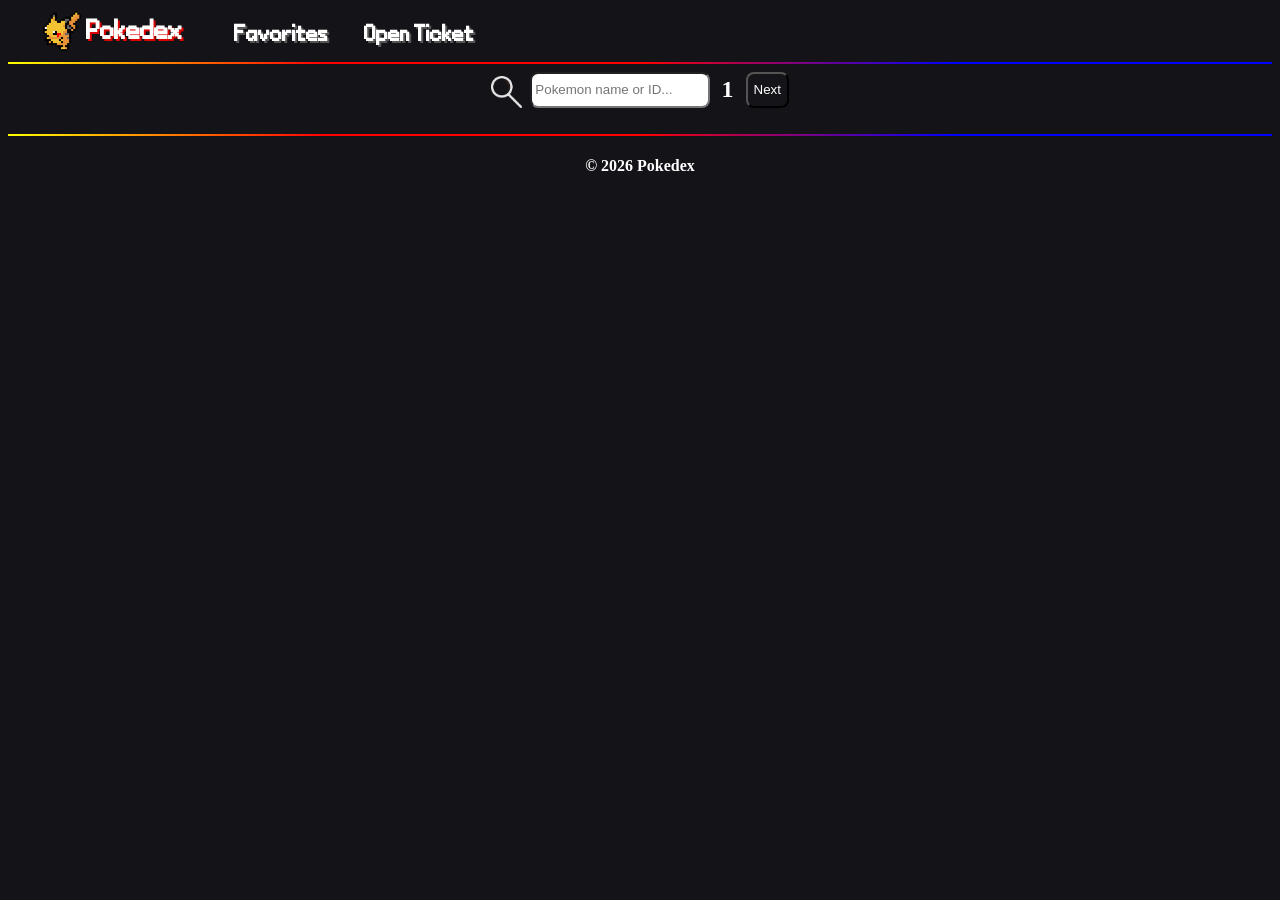
<file: index.html>
<!DOCTYPE html>
<html lang="en">
<head>
    <meta charset="UTF-8">
    <meta name="viewport" content="width=device-width, initial-scale=1.0">
    <link rel="icon" href="public/favicon.png" />
    <link rel="stylesheet" href="./styles/global.css" />
    <link rel="stylesheet" href="./styles/index.css" />
    <title>Pokedex</title>
</head>
<body>
    <header>
        <table>
            <tr class="header-tabs">
                <td>
                    <a href="index.html">
                        <div class="header-icon">
                            <img src="public/favicon.png" alt="Logo">
                            <h2>Pokedex</h2>
                        </div>
                    </a>
                </td>
                <td>
                    <a href="favorites.html">
                        <h3>Favorites</h3>
                    </a>
                </td>
                <td>
                    <a href="form.html">
                        <h3>Open Ticket</h3>
                    </a>
                </td>
            </tr>
        </table>

        <hr class="divisor-gradient">
    </header>

    <div id="pokemon-search-bar">
        <img id="search-icon" src="public/search.png">
        <input id="pokemon-search-textbar" placeholder="Pokemon name or ID..."></input>
        <button onclick="prevPage()" type="button" id="prev-page">Previous</button>
        <h2 id="page-count">1</h2>
        <button onclick="nextPage()" type="button" id="next-page">Next</button>
    </div>
    <br style="clear:both">
    
    <img src="./public/throbber.png" id="first-load">
    <section id="pokemon-card-container">
    </section>

    <footer>
        <hr class="divisor-gradient">
        <h4 style="text-align: center;">© 2026 Pokedex</h4>
    </footer>

    <script src="./scripts/pokemon.js"></script>
    <script src="./scripts/index.js"></script>
</body>
</html>
</file>
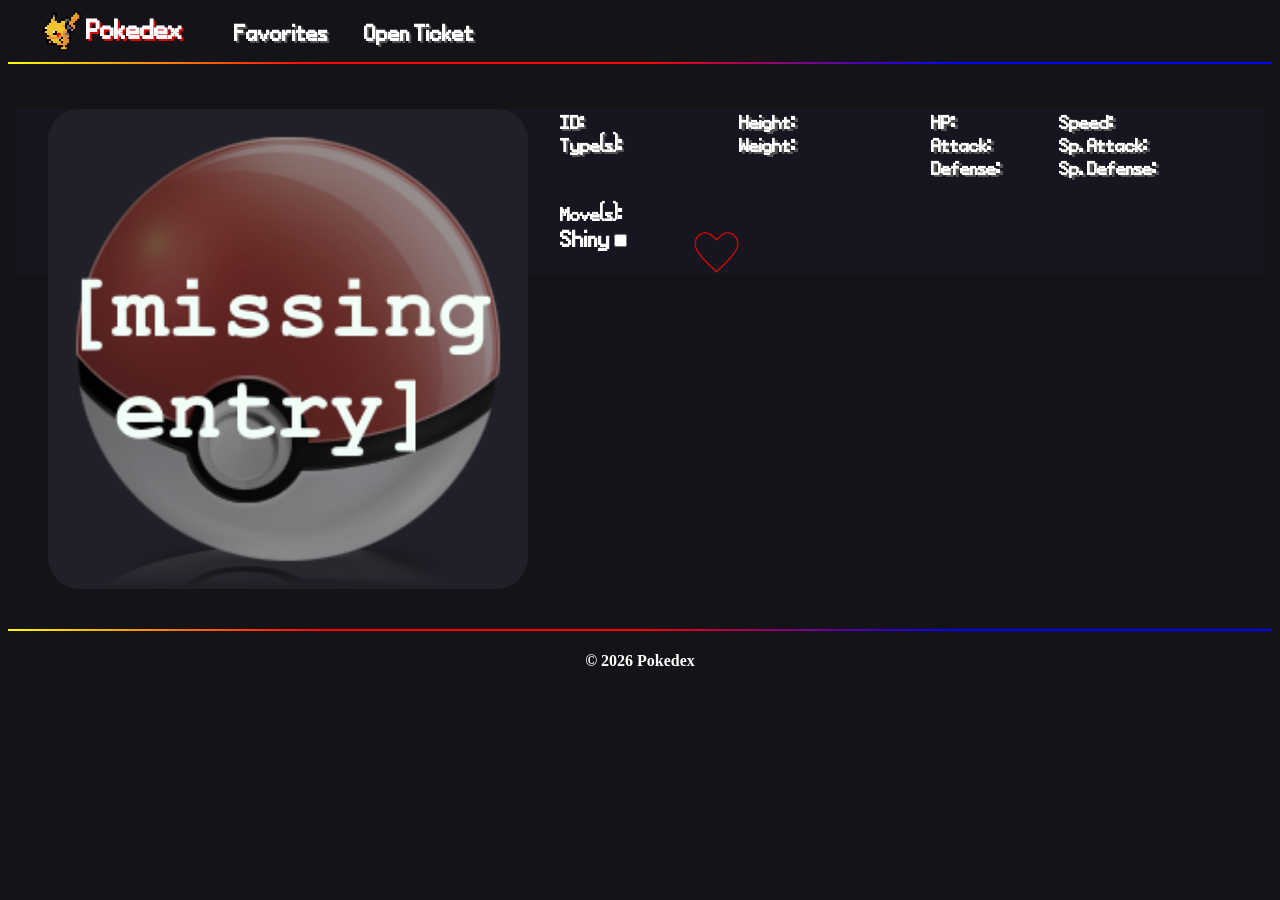
<file: about.html>
<!DOCTYPE html>
<html lang="en">
<head>
    <meta charset="UTF-8">
    <meta name="viewport" content="width=device-width, initial-scale=1.0">
    <link rel="icon" href="public/favicon.png" />
    <link rel="stylesheet" href="./styles/global.css" />
    <link rel="stylesheet" href="./styles/about.css" />
    <title>Pokedex</title>
</head>
<body>
    <header>
        <table>
            <tr class="header-tabs">
                <td>
                    <a href="index.html">
                        <div class="header-icon">
                            <img src="public/favicon.png" alt="Logo">
                            <h2>Pokedex</h2>
                        </div>
                    </a>
                </td>
                <td>
                    <a href="favorites.html">
                        <h3>Favorites</h3>
                    </a>
                </td>
                <td>
                    <a href="form.html">
                        <h3>Open Ticket</h3>
                    </a>
                </td>
            </tr>
        </table>

        <hr class="divisor-gradient">
    </header>

    <section id="pokemon-details-container">
        <img id="pokemon-sprite" src="./public/missing-entry.png">
        <h1 id="pokemon-name"></h1>
        <div id="info-grid">
            <p>ID: <span id="pokemon-id"></span><br>Type(s): <span id="pokemon-types"></span></p>
            <p>Height: <span id="pokemon-height"></span><br>Weight: <span id="pokemon-weight"></span></p>
            <p>HP: <span id="pokemon-hp"></span><br>Attack: <span id="pokemon-att"></span><br>Defense: <span id="pokemon-def"></span><br></p>
            <p>Speed: <span id="pokemon-speed"></span><br>Sp. Attack: <span id="pokemon-sp-att"></span><br>Sp. Defense: <span id="pokemon-sp-def"></span><br></p>
        </div>
        <br>
        <p id="pokemon-movelist">Move(s): <span id="pokemon-moves"></span></p>
        <div style="display: flex; align-content: left; gap: 2rem;">
            <label><h3 style="margin:0">Shiny<input type="checkbox" id="shinySwitch" name="shinySwitch" value="Shiny"></h3></label>
            <div class="fav-button" id="favorite-button"></div>
        </div>
    </section>
    <br style="clear:both">
    <footer>
        <hr class="divisor-gradient">
        <h4 style="text-align: center;">© 2026 Pokedex</h4>
    </footer>

    <script src="./scripts/pokemon.js"></script>
    <script src="./scripts/about.js"></script>
</body>
</html>
</file>
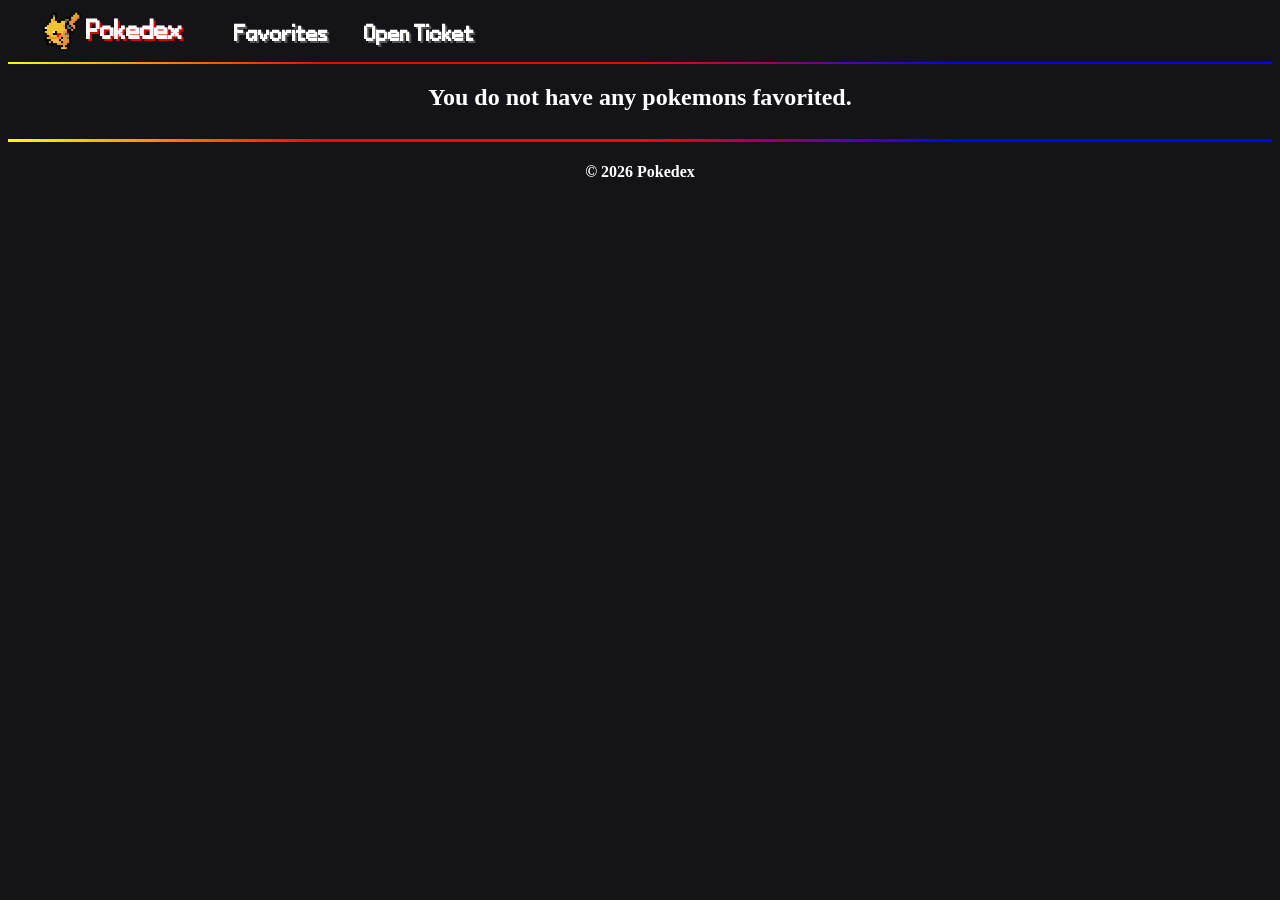
<file: favorites.html>
<!DOCTYPE html>
<html lang="en">
<head>
    <meta charset="UTF-8">
    <meta name="viewport" content="width=device-width, initial-scale=1.0">
    <link rel="icon" href="public/favicon.png" />
    <link rel="stylesheet" href="./styles/global.css" />
    <title>Pokedex</title>
</head>
<body>
    <header>
        <table>
            <tr class="header-tabs">
                <td>
                    <a href="index.html">
                        <div class="header-icon">
                            <img src="public/favicon.png" alt="Logo">
                            <h2>Pokedex</h2>
                        </div>
                    </a>
                </td>
                <td>
                    <a href="favorites.html">
                        <h3>Favorites</h3>
                    </a>
                </td>
                <td>
                    <a href="form.html">
                        <h3>Open Ticket</h3>
                    </a>
                </td>
            </tr>
        </table>

        <hr class="divisor-gradient">
    </header>

    
    <img src="./public/throbber.png" id="first-load">
    <section id="pokemon-card-container">
    </section>

    <footer>
        <hr class="divisor-gradient">
        <h4 style="text-align: center;">© 2026 Pokedex</h4>
    </footer>

    <script src="./scripts/pokemon.js"></script>
    <script src="./scripts/favorites.js"></script>
</body>
</html>
</file>
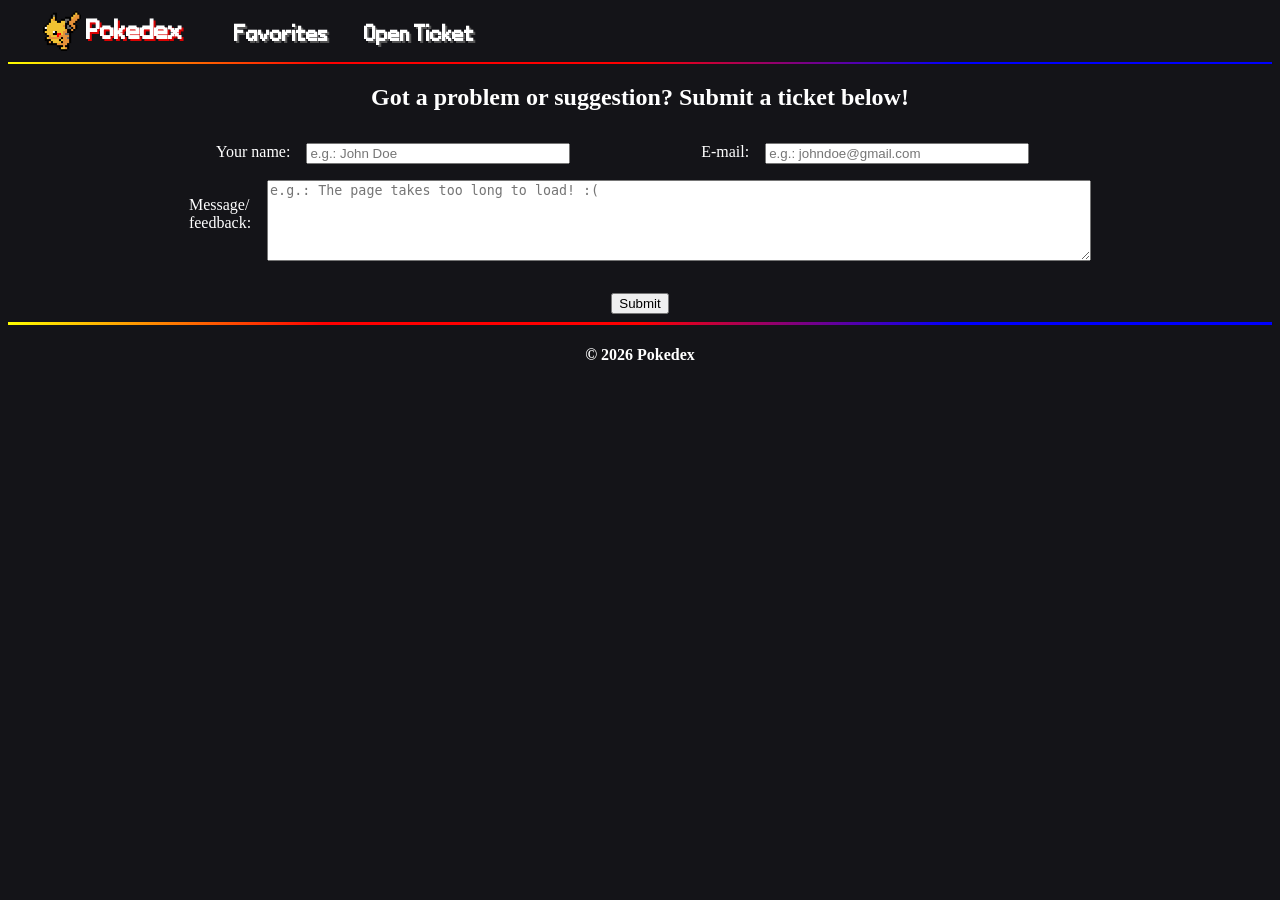
<file: form.html>
<!DOCTYPE html>
<html lang="en">
<head>
    <meta charset="UTF-8">
    <meta name="viewport" content="width=device-width, initial-scale=1.0">
    <link rel="icon" href="public/favicon.png" />
    <link rel="stylesheet" href="./styles/global.css" />
    <link rel="stylesheet" href="./styles/form.css" />
    <title>Pokedex</title>
</head>
<body>
    <header>
        <table>
            <tr class="header-tabs">
                <td>
                    <a href="index.html">
                        <div class="header-icon">
                            <img src="public/favicon.png" alt="Logo">
                            <h2>Pokedex</h2>
                        </div>
                    </a>
                </td>
                <td>
                    <a href="favorites.html">
                        <h3>Favorites</h3>
                    </a>
                </td>
                <td>
                    <a href="form.html">
                        <h3>Open Ticket</h3>
                    </a>
                </td>
            </tr>
        </table>

        <hr class="divisor-gradient">
    </header>

    <h2 style="text-align: center;">Got a problem or suggestion? Submit a ticket below!</h2>
    <form action="" onsubmit="submitForm()">
        <section id="form">
            <div>
                <label>
                    <span>Your name: </span>
                    <input type="text" placeholder="e.g.: John Doe" id="form-name" required>
                </label>
            </div>
            <div>
                <label>
                    <span>E-mail: </span>
                    <input type="email" placeholder="e.g.: johndoe@gmail.com" id="form-email" required>
                </label>
            </div>
        </section>
        <div id="message">
            <span><label style="display:block" for="message">Message/<br>feedback:</label></span>
            <textarea name="message" rows="5" cols="100" type="text" placeholder="e.g.: The page takes too long to load! :(" id="form-message" required></textarea>
        </div>
        <button type="submit" id="submit-button">Submit</button>
    </form>

    <footer>
        <hr class="divisor-gradient">
        <h4 style="text-align: center;">© 2026 Pokedex</h4>
    </footer>
    <script src="./scripts/form.js"></script>
</body>
</html>
</file>
<file: styles/global.css>
@font-face {
    font-family: "Pokemon Fire Red";
    src: url("../public/pokemon_fire_red.woff") format("woff");
    text-shadow: #999 0.15rem 0.15rem;
}

body {
    background-color: #141418;
    color: white;
    --firered: #555 0.15rem 0.15rem;
}

header a {
    color: inherit;
    text-decoration: inherit;
    font-family: 'Pokemon Fire Red';
    font-size: 20pt;
    text-shadow: var(--firered);
}

.header-icon img {
    height: 2.5rem;
    padding-left: 2rem;
    margin-right: 0.3rem;
    float: left;
}

.header-icon h2 {
    display: flex;
    margin: 0 2rem 0 0;
    font-family: 'Pokemon Fire Red';
    font-size: 28pt;
    text-shadow: rgba(255, 0, 0, 0.85) 0.15rem 0.15rem;
}

.header-tabs td h3 {
    margin: 0 1rem 0 1rem;
}

.header-tabs td {
    border-radius: 2rem;
}

.header-tabs td:hover {
    transition: 0.25s all;
    color: yellow;
    background: rgba(255, 255, 0, 0.1);
}

.divisor-gradient {
    background: linear-gradient(to right, yellow, red, red, blue, blue);
    height: 0.15rem;
    border: 0;
}

#pokemon-card-container {
    background-color: #161620;
    display: grid;
    grid-template-columns: 15vw 15vw 15vw 15vw 15vw 15vw;
    justify-content: center;
}

.pokemon-card {
    border-radius: 1rem;
    border-color: black;
    border-width: 1rem;
    margin: 0.75rem;
    background-color: #303042;
    text-align: center;
}

.pokemon-card-name {
    color: inherit;
    text-decoration: none;
}
.pokemon-card-name * {
    font-family: 'Pokemon Fire Red';
    font-size: 22pt;
    text-shadow: var(--firered);
    margin: 0 0 1rem 0;
}
.pokemon-card-name :hover {
    transition: ease-in 0.2s all;
    color: #ffff9a;
    text-shadow: #885 0.25rem 0.25rem;
    margin-left: -0.2rem;
}

.pokemon-card img {
    border-radius: 2rem;
    margin: 0.5rem;
    margin-top: 1.25rem;
    width: 10vw;
    background-color: #404058;
}

.pokemon-card div input {
    margin-bottom: 1rem;
}

.shiny-switch {
    font-family: 'Pokemon Fire Red';
    text-shadow: var(--firered);
    font-size: 20pt;
    margin: -0.5rem 0 0 0.2rem;
}

.fav-button {
    height: 5vh;
    width: 5vh;
    background-image: url('../public/fav-button.png');
    background-repeat: no-repeat;
    background-position: center;
    background-size: contain;
    margin-top: -0.15rem;
    margin-left: 2rem;
}

.fav-button:hover {
    transition: ease-in 0.2s all;
    height: 6.5vh;
    width: 6.5vh;
    margin-top: -0.6rem;
    margin-right: -0.35rem;
}

.card-loading {
    height: 12rem;
    background-image: url('../public/throbber.png');
    background-position: center;
    background-repeat: no-repeat;
    background-size: 65%;
}

#first-load {
    margin-left: auto;
    margin-right: auto;
}
</file>
<file: styles/index.css>
#pokemon-search-bar{
    display: flex;
    justify-content: center;
    vertical-align: center;
}
#pokemon-search-bar img {
    float: left;
    height: 2rem;
    margin-right: 0.5rem;
    margin-top: 0.2rem;
}
#pokemon-search-bar input {
    border-radius: 0.5rem;
    padding: 0.2rem;
}
#pokemon-search-bar button {
    margin-left: 0.75rem;
}
#pokemon-search-bar h2 {
    margin-top: 0;
    margin-bottom: 0;
    margin-left: 0.75rem;
    padding-top: 0.25rem;
}
#pokemon-search-bar button {
    background-color: #151519af;
    border-radius: 0.5rem;
    color: white;
}
#pokemon-search-bar button:hover {
    transition: ease-in 0.15s all;
    background-color: #222235af;
    color: wheat;
}
</file>
<file: styles/about.css>
#pokemon-details-container {
    background-color: #161620;
    margin-top: 2rem;
    margin-left: 0.5rem;
    margin-right: 0.5rem;
    font-size: 20pt;
    font-family: "Pokemon Fire Red";
}
#pokemon-sprite {
    height: 37.5vw;
    margin-left: 2rem;
    margin-bottom: 2rem;
    margin-right: 2rem;
    float: left;
    background-color: #202028;
    border-radius: 2rem;
}
#pokemon-name {
    font-size: 40pt;
    text-shadow: var(--firered);
    margin-bottom: 0;
}
#info-grid {
    display: grid;
    grid-template-columns: 14vw 15vw 10vw 12vw;
}
#info-grid p {
    font-weight: bold;
    text-shadow: var(--firered);
    font-family: "Pokemon Fire Red";
    margin: 0;
}
#info-grid p span {
    text-shadow: none;
    font-weight: normal;
}
#pokemon-movelist {
    font-weight: bold;
    margin: 0 auto 0 auto;
}
#pokemon-movelist span {
    font-weight: normal;
}
#favorite-button {
    margin-top: 0.35rem;
}
</file>
<file: styles/form.css>
#form {
    margin: 2rem 10rem 1rem 10rem;
    row-gap: 2rem;
    display: flex;
    align-content: center;
}
#form * {
    display: flex;
    margin: 0 auto 0 1rem;
}
#form * label input {
    width: 20vw;
}
#submit-button {
    display: flex;
    margin: 0 auto 0 auto;
}
#message {
    display: flex;
    align-content: center;
    margin: 0 auto 1rem auto;
}
#message textarea {
    display: flex;
    margin: 0 auto 1rem auto;
    margin-left: 0 !important;
}
#message span {
    display: flex;
    margin: 1rem auto 1rem auto;
    margin-right: 1rem !important;
}
</file>
